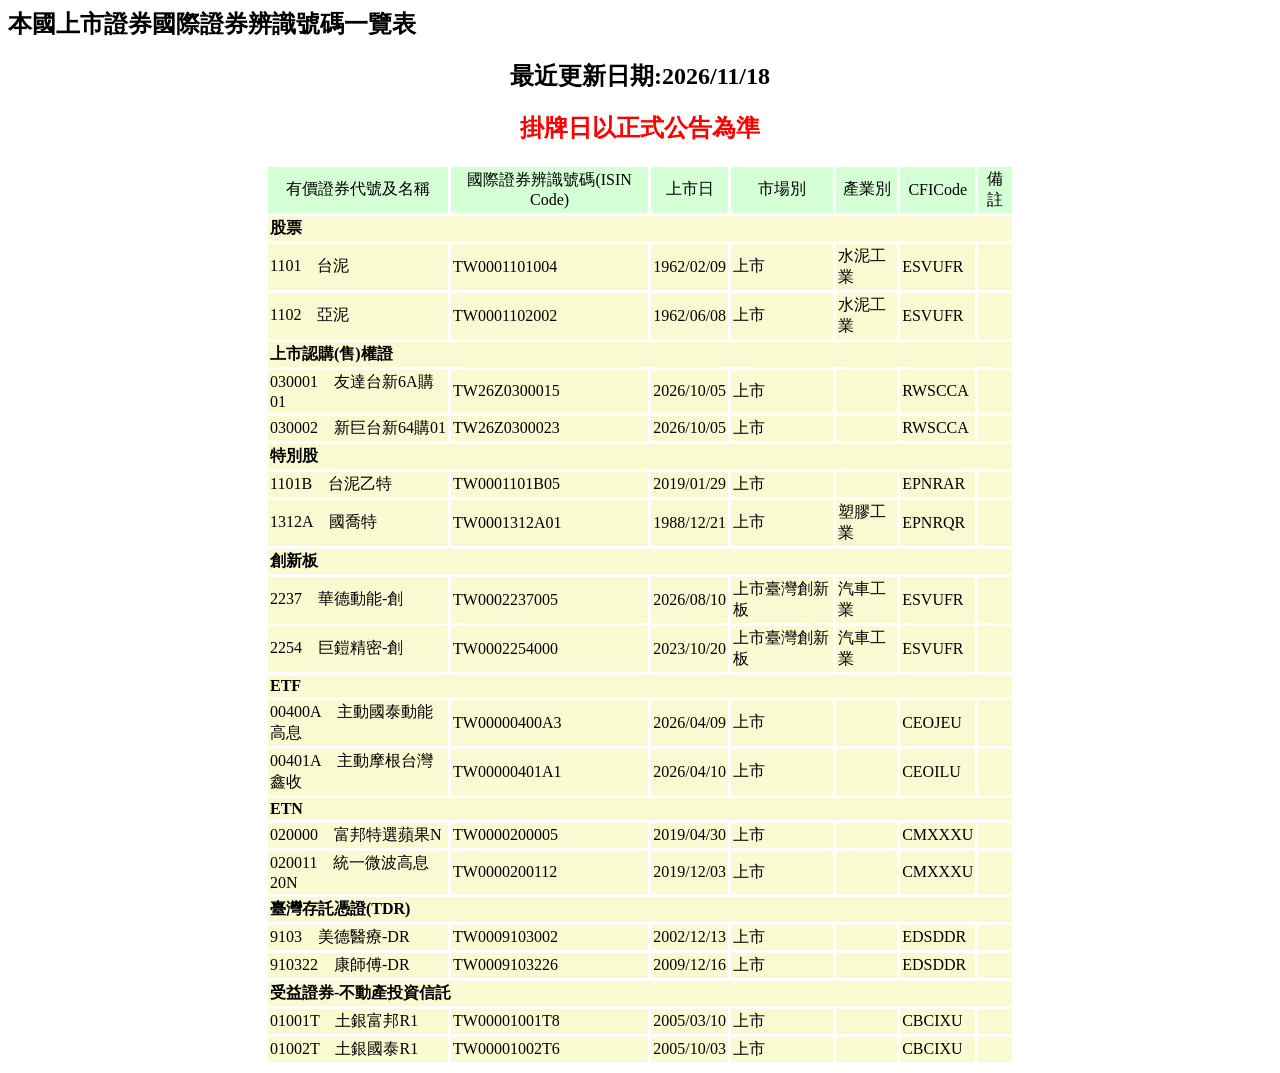
<file: tests/fixtures/isin_twse_202611.html>
<link rel="stylesheet" href="http://isin.twse.com.tw/isin/style1.css" type="text/css">
      <body><table  align=center><h2><strong><font class='h1'>本國上市證券國際證券辨識號碼一覽表</font></strong></h2><h2><strong><font class='h1'><center>最近更新日期:2026/11/18  </center> </font></strong></h2><h2><font color='red'><center>掛牌日以正式公告為準</center></font></h2></table><TABLE class='h4' align=center cellSpacing=3 cellPadding=2 width=750 border=0><tr align=center><td bgcolor=#D5FFD5>有價證券代號及名稱 </td><td bgcolor=#D5FFD5>國際證券辨識號碼(ISIN Code)</td><td bgcolor=#D5FFD5>上市日</td><td bgcolor=#D5FFD5>市場別</td><td bgcolor=#D5FFD5>產業別</td><td bgcolor=#D5FFD5>CFICode</td><td bgcolor=#D5FFD5>備註</td></tr><tr><td bgcolor=#FAFAD2 colspan=7 ><B> 股票 <B> </td></tr>
<tr><td bgcolor=#FAFAD2>1101　台泥</td><td bgcolor=#FAFAD2>TW0001101004</td><td bgcolor=#FAFAD2>1962/02/09</td><td bgcolor=#FAFAD2>上市</td><td bgcolor=#FAFAD2>水泥工業</td><td bgcolor=#FAFAD2>ESVUFR</td><td bgcolor=#FAFAD2></td></tr>
<tr><td bgcolor=#FAFAD2>1102　亞泥</td><td bgcolor=#FAFAD2>TW0001102002</td><td bgcolor=#FAFAD2>1962/06/08</td><td bgcolor=#FAFAD2>上市</td><td bgcolor=#FAFAD2>水泥工業</td><td bgcolor=#FAFAD2>ESVUFR</td><td bgcolor=#FAFAD2></td></tr>
<tr><td bgcolor=#FAFAD2 colspan=7 ><B> 上市認購(售)權證 <B> </td></tr>
<tr><td bgcolor=#FAFAD2>030001　友達台新6A購01</td><td bgcolor=#FAFAD2>TW26Z0300015</td><td bgcolor=#FAFAD2>2026/10/05</td><td bgcolor=#FAFAD2>上市</td><td bgcolor=#FAFAD2></td><td bgcolor=#FAFAD2>RWSCCA</td><td bgcolor=#FAFAD2></td></tr>
<tr><td bgcolor=#FAFAD2>030002　新巨台新64購01</td><td bgcolor=#FAFAD2>TW26Z0300023</td><td bgcolor=#FAFAD2>2026/10/05</td><td bgcolor=#FAFAD2>上市</td><td bgcolor=#FAFAD2></td><td bgcolor=#FAFAD2>RWSCCA</td><td bgcolor=#FAFAD2></td></tr>
<tr><td bgcolor=#FAFAD2 colspan=7 ><B> 特別股 <B> </td></tr>
<tr><td bgcolor=#FAFAD2>1101B　台泥乙特</td><td bgcolor=#FAFAD2>TW0001101B05</td><td bgcolor=#FAFAD2>2019/01/29</td><td bgcolor=#FAFAD2>上市</td><td bgcolor=#FAFAD2></td><td bgcolor=#FAFAD2>EPNRAR</td><td bgcolor=#FAFAD2></td></tr>
<tr><td bgcolor=#FAFAD2>1312A　國喬特</td><td bgcolor=#FAFAD2>TW0001312A01</td><td bgcolor=#FAFAD2>1988/12/21</td><td bgcolor=#FAFAD2>上市</td><td bgcolor=#FAFAD2>塑膠工業</td><td bgcolor=#FAFAD2>EPNRQR</td><td bgcolor=#FAFAD2></td></tr>
<tr><td bgcolor=#FAFAD2 colspan=7 ><B> 創新板 <B> </td></tr>
<tr><td bgcolor=#FAFAD2>2237　華德動能-創</td><td bgcolor=#FAFAD2>TW0002237005</td><td bgcolor=#FAFAD2>2026/08/10</td><td bgcolor=#FAFAD2>上市臺灣創新板</td><td bgcolor=#FAFAD2>汽車工業</td><td bgcolor=#FAFAD2>ESVUFR</td><td bgcolor=#FAFAD2></td></tr>
<tr><td bgcolor=#FAFAD2>2254　巨鎧精密-創</td><td bgcolor=#FAFAD2>TW0002254000</td><td bgcolor=#FAFAD2>2023/10/20</td><td bgcolor=#FAFAD2>上市臺灣創新板</td><td bgcolor=#FAFAD2>汽車工業</td><td bgcolor=#FAFAD2>ESVUFR</td><td bgcolor=#FAFAD2></td></tr>
<tr><td bgcolor=#FAFAD2 colspan=7 ><B> ETF <B> </td></tr>
<tr><td bgcolor=#FAFAD2>00400A　主動國泰動能高息</td><td bgcolor=#FAFAD2>TW00000400A3</td><td bgcolor=#FAFAD2>2026/04/09</td><td bgcolor=#FAFAD2>上市</td><td bgcolor=#FAFAD2></td><td bgcolor=#FAFAD2>CEOJEU</td><td bgcolor=#FAFAD2></td></tr>
<tr><td bgcolor=#FAFAD2>00401A　主動摩根台灣鑫收</td><td bgcolor=#FAFAD2>TW00000401A1</td><td bgcolor=#FAFAD2>2026/04/10</td><td bgcolor=#FAFAD2>上市</td><td bgcolor=#FAFAD2></td><td bgcolor=#FAFAD2>CEOILU</td><td bgcolor=#FAFAD2></td></tr>
<tr><td bgcolor=#FAFAD2 colspan=7 ><B> ETN <B> </td></tr>
<tr><td bgcolor=#FAFAD2>020000　富邦特選蘋果N</td><td bgcolor=#FAFAD2>TW0000200005</td><td bgcolor=#FAFAD2>2019/04/30</td><td bgcolor=#FAFAD2>上市</td><td bgcolor=#FAFAD2></td><td bgcolor=#FAFAD2>CMXXXU</td><td bgcolor=#FAFAD2></td></tr>
<tr><td bgcolor=#FAFAD2>020011　統一微波高息20N</td><td bgcolor=#FAFAD2>TW0000200112</td><td bgcolor=#FAFAD2>2019/12/03</td><td bgcolor=#FAFAD2>上市</td><td bgcolor=#FAFAD2></td><td bgcolor=#FAFAD2>CMXXXU</td><td bgcolor=#FAFAD2></td></tr>
<tr><td bgcolor=#FAFAD2 colspan=7 ><B> 臺灣存託憑證(TDR) <B> </td></tr>
<tr><td bgcolor=#FAFAD2>9103　美德醫療-DR</td><td bgcolor=#FAFAD2>TW0009103002</td><td bgcolor=#FAFAD2>2002/12/13</td><td bgcolor=#FAFAD2>上市</td><td bgcolor=#FAFAD2></td><td bgcolor=#FAFAD2>EDSDDR</td><td bgcolor=#FAFAD2></td></tr>
<tr><td bgcolor=#FAFAD2>910322　康師傅-DR</td><td bgcolor=#FAFAD2>TW0009103226</td><td bgcolor=#FAFAD2>2009/12/16</td><td bgcolor=#FAFAD2>上市</td><td bgcolor=#FAFAD2></td><td bgcolor=#FAFAD2>EDSDDR</td><td bgcolor=#FAFAD2></td></tr>
<tr><td bgcolor=#FAFAD2 colspan=7 ><B> 受益證券-不動產投資信託 <B> </td></tr>
<tr><td bgcolor=#FAFAD2>01001T　土銀富邦R1</td><td bgcolor=#FAFAD2>TW00001001T8</td><td bgcolor=#FAFAD2>2005/03/10</td><td bgcolor=#FAFAD2>上市</td><td bgcolor=#FAFAD2></td><td bgcolor=#FAFAD2>CBCIXU</td><td bgcolor=#FAFAD2></td></tr>
<tr><td bgcolor=#FAFAD2>01002T　土銀國泰R1</td><td bgcolor=#FAFAD2>TW00001002T6</td><td bgcolor=#FAFAD2>2005/10/03</td><td bgcolor=#FAFAD2>上市</td><td bgcolor=#FAFAD2></td><td bgcolor=#FAFAD2>CBCIXU</td><td bgcolor=#FAFAD2></td></tr>
</table></body></html>
</file>
